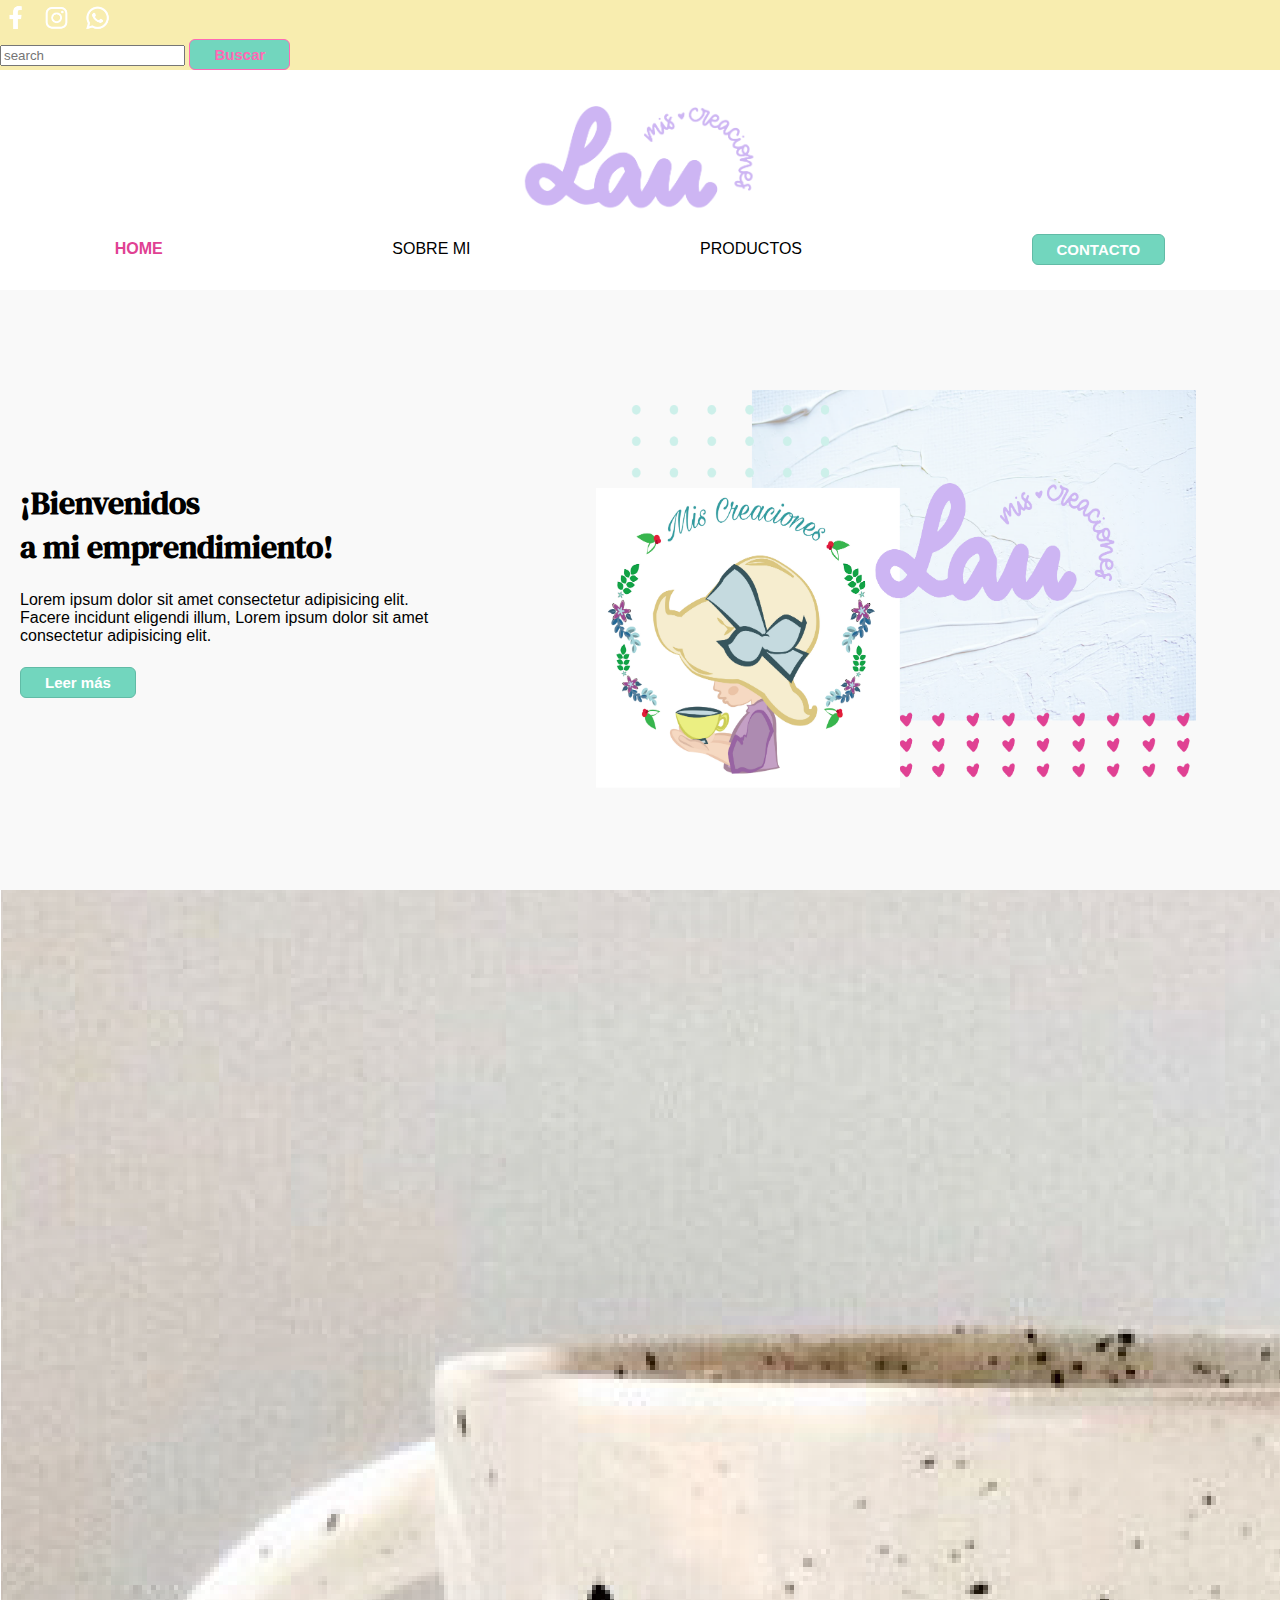
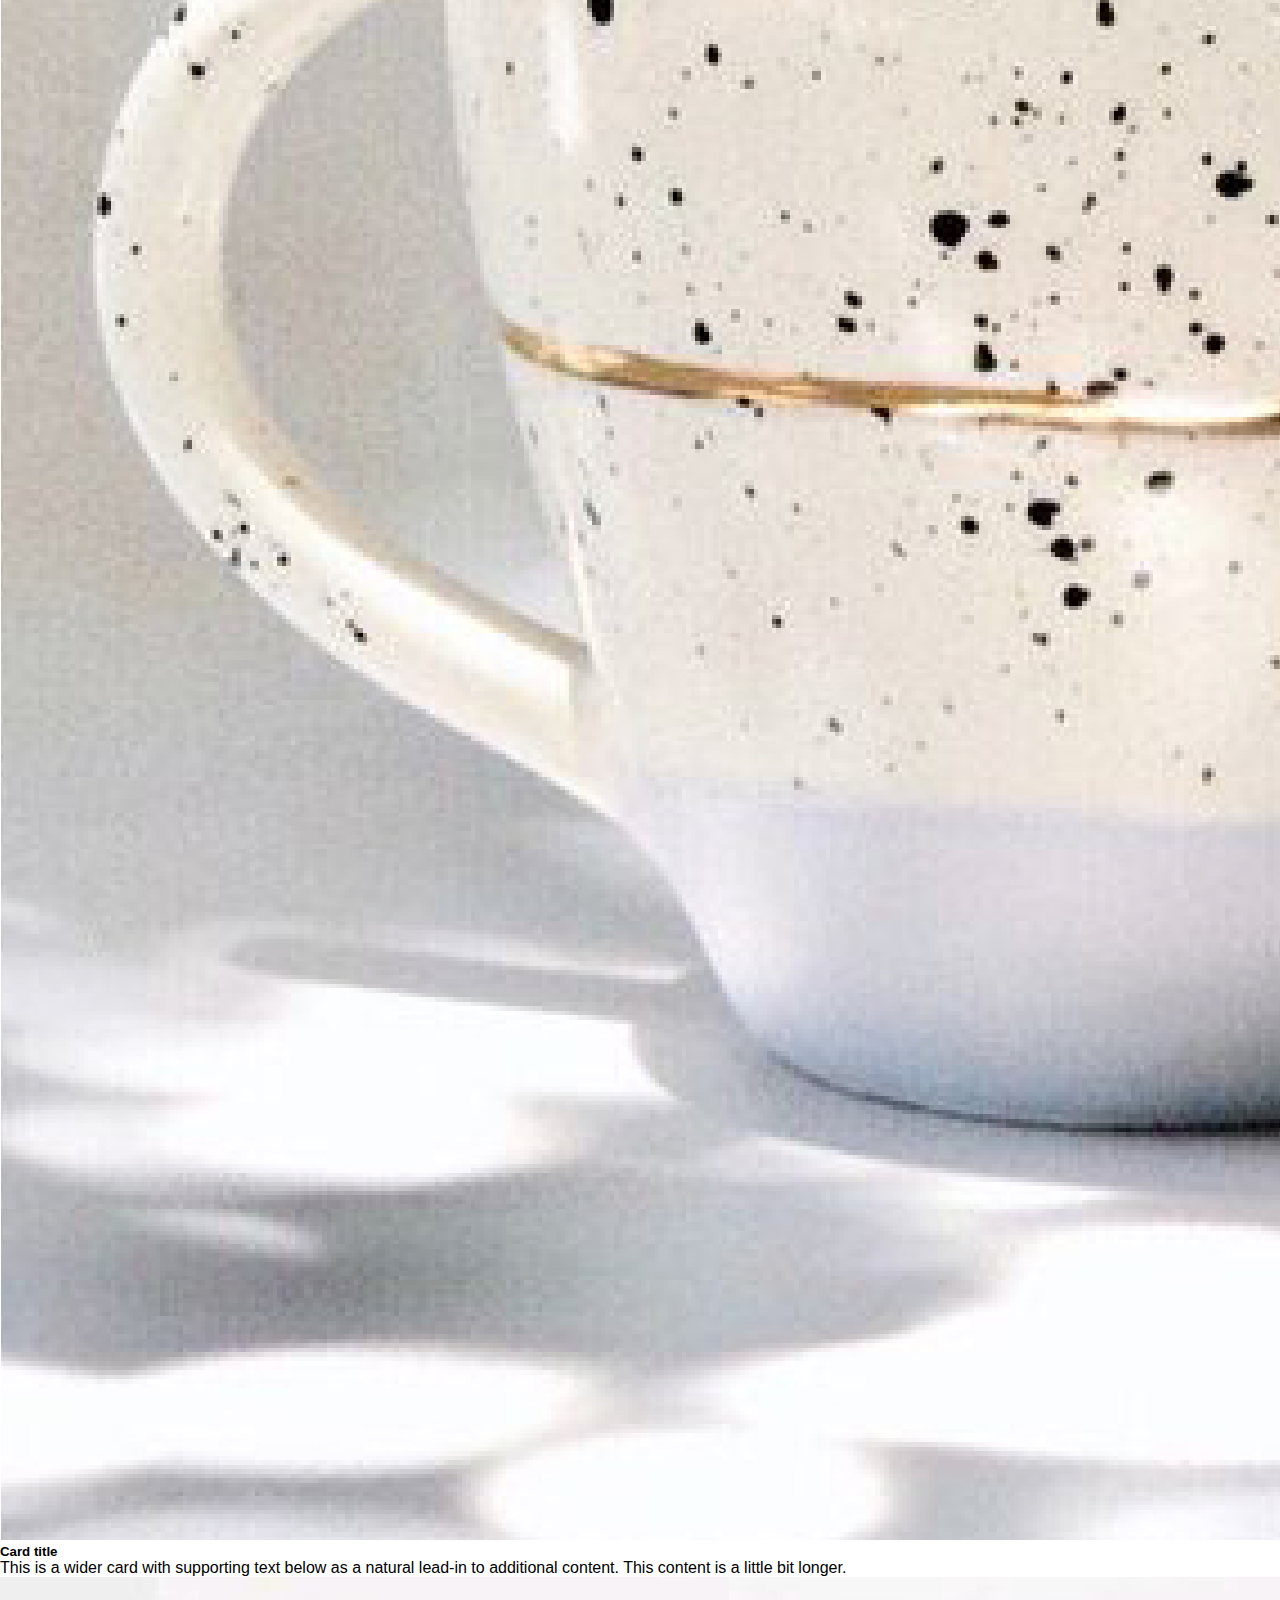
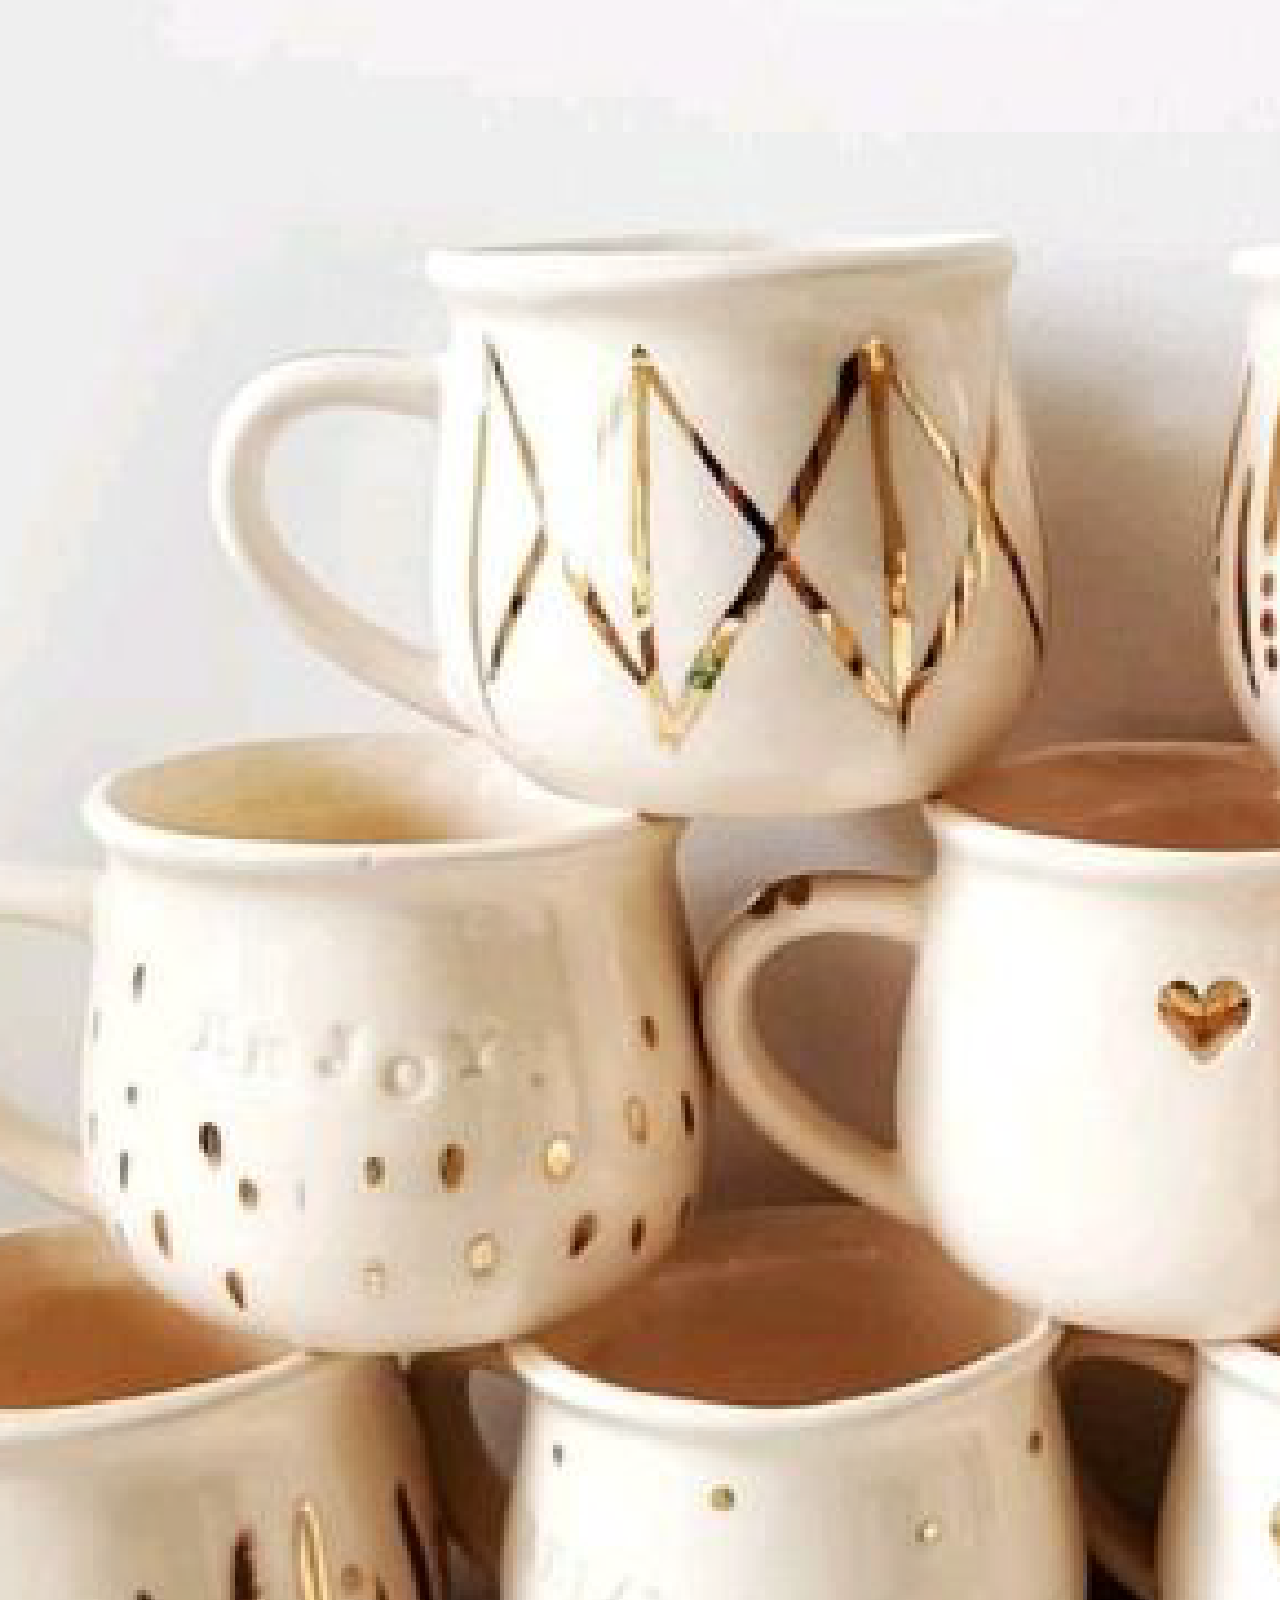
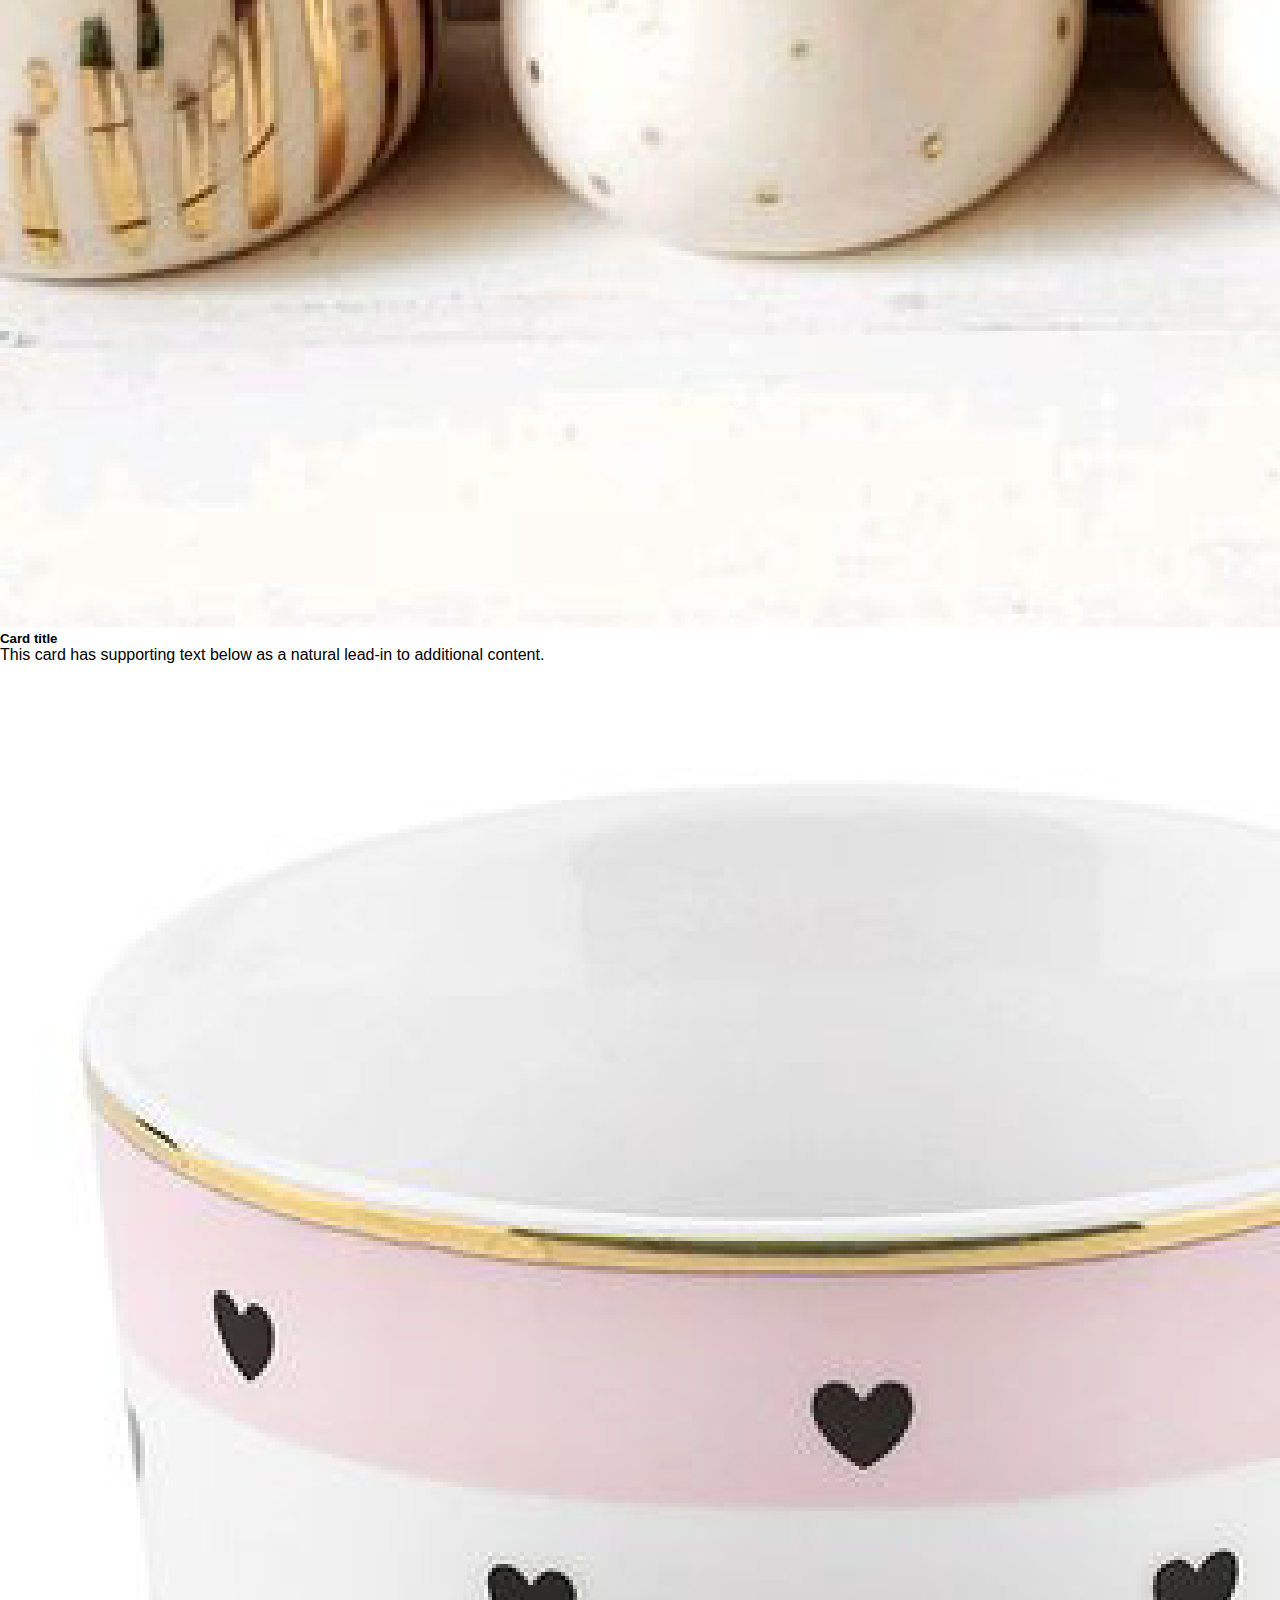
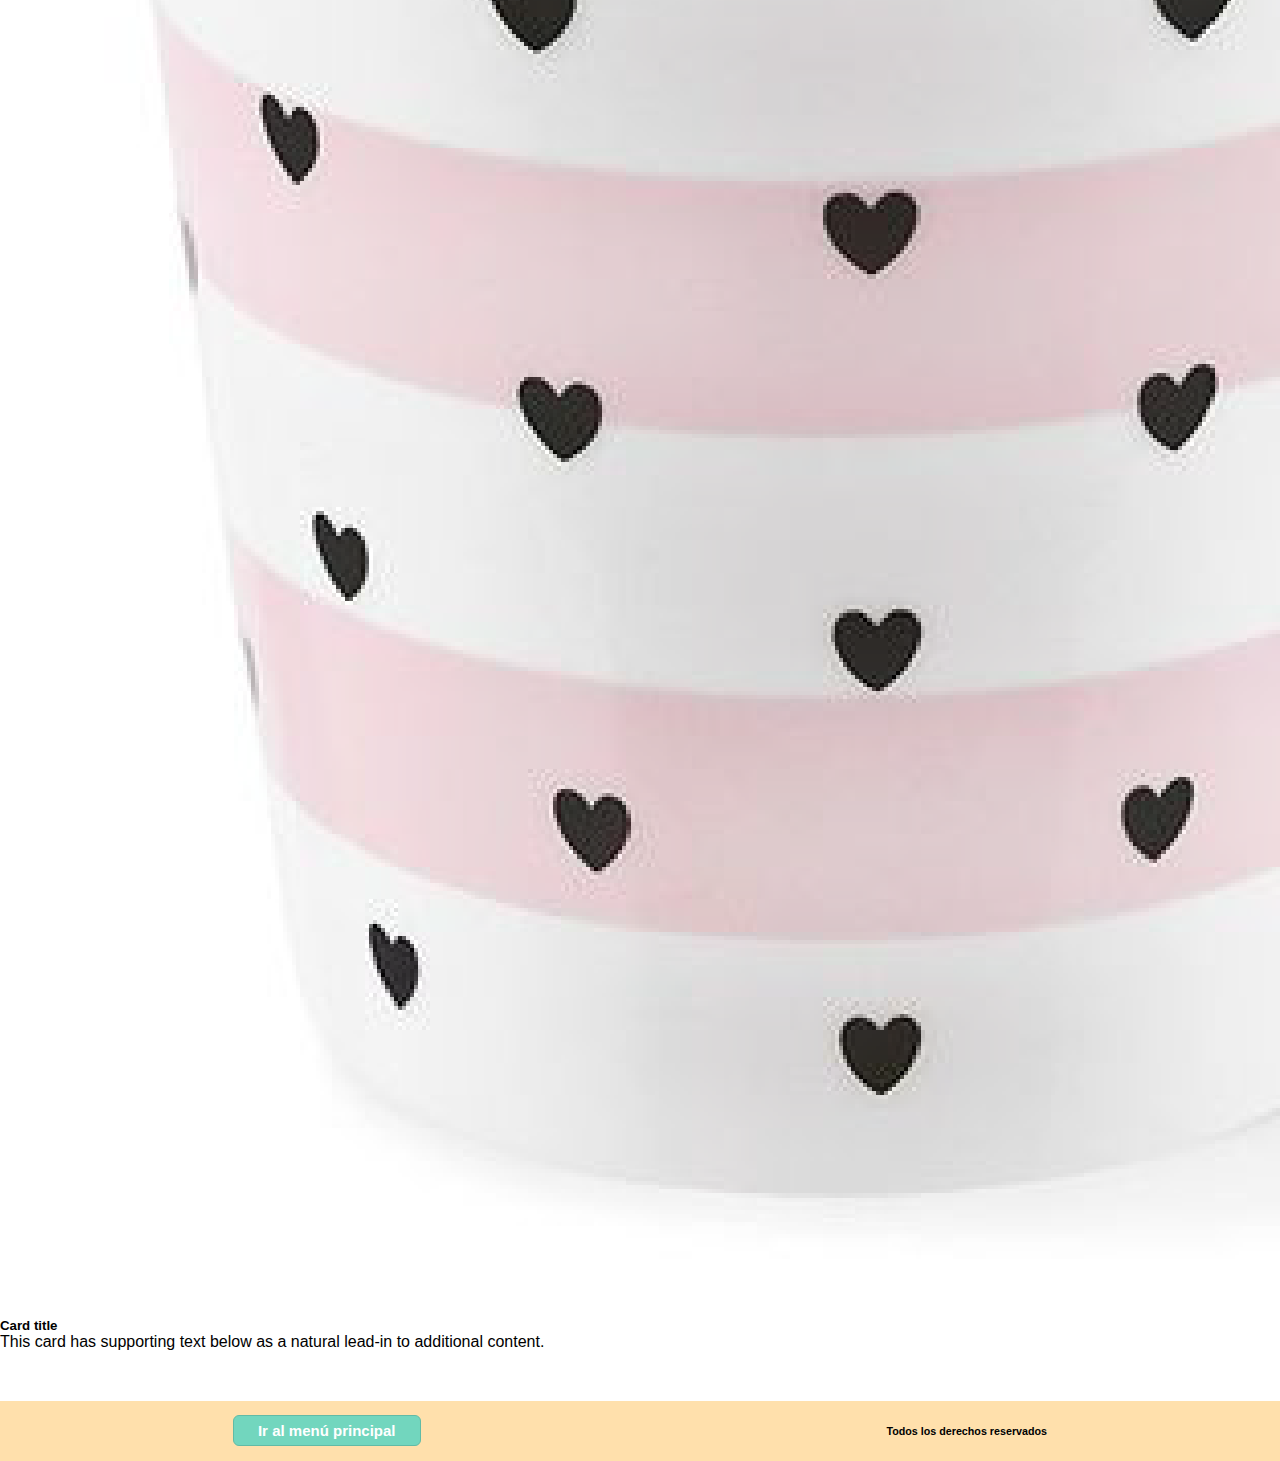
<file: index.html>
<!DOCTYPE html>
<html lang="en">
<head>
    <!-- inicio etiquetas meta -->
    <meta charset="UTF-8">
    <meta http-equiv="X-UA-Compatible" content="IE=edge">
    <meta name="viewport" content="width=device-width, initial-scale=1.0">
    <!-- cierre etiquetas meta -->

    <!-- Link de bootstrap -->
    <link href="https://cdn.jsdelivr.net/npm/bootstrap@5.1.3/dist/css/bootstrap.min.css" rel="stylesheet" integrity="sha384-1BmE4kWBq78iYhFldvKuhfTAU6auU8tT94WrHftjDbrCEXSU1oBoqyl2QvZ6jIW3" crossorigin="anonymous">

    <!-- Link de CSS -->
    <link rel="stylesheet" href="CSS/estilos.css" />
    

    <link rel="shortcut icon" href="img/Mis creaciones-imagen.jpg">


    <!-- Link de tipografías -->
    <link rel="preconnect" href="https://fonts.googleapis.com">
    <link rel="preconnect" href="https://fonts.gstatic.com" crossorigin>
    <link href="https://fonts.googleapis.com/css2?family=Dongle:wght@300;700&display=swap" rel="stylesheet">
    
    <link rel="preconnect" href="https://fonts.googleapis.com">
    <link rel="preconnect" href="https://fonts.gstatic.com" crossorigin>
    <link href="https://fonts.googleapis.com/css2?family=DM+Serif+Text&display=swap" rel="stylesheet">

    <!-- titulo de nuestro html -->
    <title> Lau | Mis creaciones </title>
    </head>
<body>
    
    <div class="grid">

    <header>
    <!-- NAVBAR -->
        <nav class="navbar navbar-light" style="background-color:rgb(248, 237, 175);">
          <div class="container-fluid">

            <!-- quiero poner instagram y facebook a la izquierda y no puedo :( -->
            <div class="redes">

                <img src="img/redes sociales_Mesa de trabajo 1.png" width="35" height="35">
                <img src="img/INSTAGRAM.svg" width="35" height="35">
                <img src="img/redes sociales-03.png" width="35" height="35">
                
            </div> 

            <form class="d-flex">
                <input class="form-control me-2" type="Buscar" placeholder="search" aria-label="Buscar">
                <button class="btn btn-outline-secondary" style="border: solid 1px hotpink;" type="submit">Buscar</button>
            </form>

          </div>


        </nav>

       <img id="img-logo" src="img/BRANDING-LAU-MISCREACIONES-07.png" alt="logo" />
       
      
    </header>

   <!-- MENU-BOTONERA CON FLEX BOX -->
    <nav>
    <section class="menu">

       <div class="home">HOME</div>
       <div class="sobremi">SOBRE MI</div>
       <div class="productos">PRODUCTOS</div>

       <!-- <div class="contacto"> </div> - por las dudas porque no quiero que contacto se vea como boton - -->
       <a href="contacto.html">CONTACTO</a>
   

    </section>
     
    </nav>
    
    
<section class="gridmain">
   <main>
        <h1>¡Bienvenidos <br>
           a mi emprendimiento!</h1>
       <br>

       <p> Lorem ipsum dolor sit amet consectetur adipisicing elit. <br>
           Facere incidunt eligendi illum, Lorem ipsum dolor sit amet <br>
           consectetur adipisicing elit.</p>
           <br>
   <button name="button">Leer más</button>

   </main>

   <img id="templateportada" src="img/template-01.png" alt="template-laumiscreaciones">

   
</section>

<!-- Aplique unas cards de bootstrap y la ultima me queda desalineada, no se que hice mal -->

<div class="card-group">
    <div class="card">
      <img src="img/tazas-01.png" class="card-img-top" alt="...">
      <div class="card-body">
        <h5 class="card-title">Card title</h5>
        <p class="card-text">This is a wider card with supporting text below as a natural lead-in to additional content. This content is a little bit longer.</p>
        
      </div>
    </div>
    <div class="card">
      <img src="img/tazas-02.png" class="card-img-top" alt="...">
      <div class="card-body">
        <h5 class="card-title">Card title</h5>
        <p class="card-text">This card has supporting text below as a natural lead-in to additional content.</p>
        
      </div>
    </div>
    <div class="card">
      <img src="img/tazas-03.png" class="card-img-top" alt="...">
      <div class="card-body">
        <h5 class="card-title">Card title</h5>
        <p class="card-text">This card has supporting text below as a natural lead-in to additional content.</p>
        
      </div>
    </div>
  </div>




<footer>

  <a href="index.html">Ir al menú principal</a>

   <h6> Todos los derechos reservados </h6>
   
</footer>
</div>


</body>
</html>
</file>
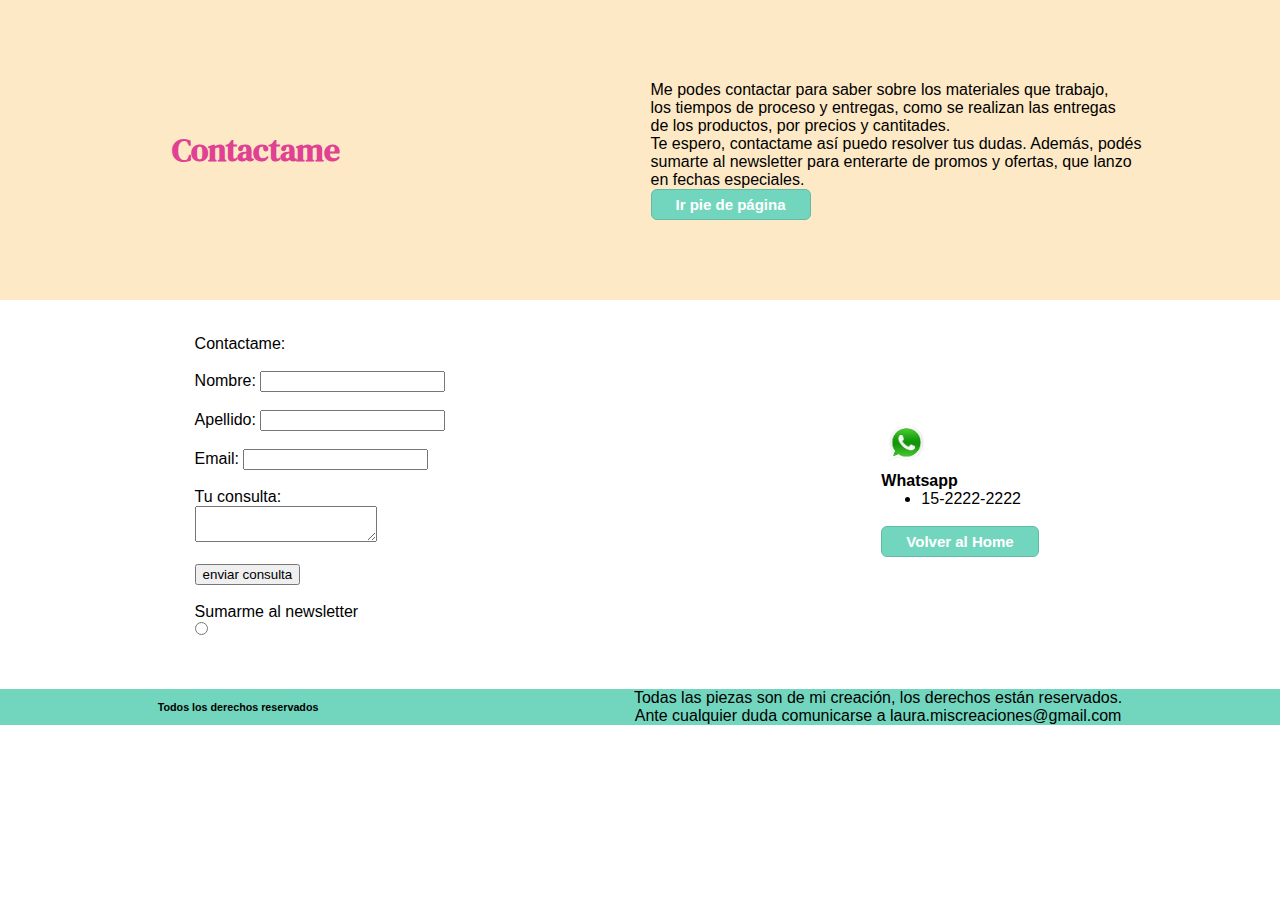
<file: contacto.html>
<!DOCTYPE html>
<html lang="en">
<head>
    <!-- inicio etiquetas meta -->
    <meta charset="UTF-8">
    <meta http-equiv="X-UA-Compatible" content="IE=edge">
    <meta name="viewport" content="width=device-width, initial-scale=1.0">
    <!-- cierre etiquetas meta -->

    <!-- Link de CSS -->
    <link rel="stylesheet" a href="CSS/EstiloDeContacto.css"/>

    <!-- Link de bootstrap -->
    <link href="https://cdn.jsdelivr.net/npm/bootstrap@5.1.3/dist/css/bootstrap.min.css" rel="stylesheet" integrity="sha384-1BmE4kWBq78iYhFldvKuhfTAU6auU8tT94WrHftjDbrCEXSU1oBoqyl2QvZ6jIW3" crossorigin="anonymous">

    <link rel="shortcut icon" href="img/Mis creaciones-imagen.jpg">

    <!-- Link de tipografías -->
    <link rel="preconnect" href="https://fonts.googleapis.com">
    <link rel="preconnect" href="https://fonts.gstatic.com" crossorigin>
    <link href="https://fonts.googleapis.com/css2?family=Dongle:wght@300;700&display=swap" rel="stylesheet">
    
    <link rel="preconnect" href="https://fonts.googleapis.com">
    <link rel="preconnect" href="https://fonts.gstatic.com" crossorigin>
    <link href="https://fonts.googleapis.com/css2?family=DM+Serif+Text&display=swap" rel="stylesheet">

    <!-- titulo de nuestro html -->
    <title>Lau | Mis creaciones | Contacto</title>
</head>

<body>

 <section class="gridmain">
 
        <!-- etiqueta o elemento que hace referencia a un titulo -->
        <h1> Contactame </h1>

        <!-- etiqueta o elemento que hace referencia a textos -->

 <main> 
        <p> Me podes contactar para saber sobre los materiales que trabajo,<br>
            los tiempos de proceso y entregas, como se realizan las entregas<br>
            de los productos, por precios y cantitades.<br>
            Te espero, contactame así puedo resolver tus dudas. Además, podés<br>
            sumarte al newsletter para enterarte de promos y ofertas, que lanzo<br>
            en fechas especiales.
        </p>

        <a href="#pie">Ir pie de página</a>
        <br>
 </main>
 </section> 

 <section class="gridform">
 <form>
    
    <!-- Inicio de formulario de clientes -->
Contactame:
<br> </br>

<!-- separe el formulario en dos partes - parte 1 - datos a completar -->
<div class="datos">

<label for="nombre_apellido">Nombre:</label>
<input type="text" name="nombre_apellido" />

<br> </br>

<label for="nombre_apellido">Apellido:</label>
<input type="text" name="nombre_apellido" />
<br> </br>

<label for="email">Email:</label>
<input type="text" name="email" />
<br> </br>

</div>

<!-- parte 2 - dejar consulta y suscribirse al newsletter -->
<div class="consulta">

<label for="tu_consulta">Tu consulta:</label>
<br>
<textarea> </textarea>
<br> </br>

</select>
<input type="submit"value="enviar consulta"/>

<br></br>
<div>Sumarme al newsletter</div>
<input type="radio" name="newsletter" value="newsletter"/>

</div>
</form>

<!-- Termina el formulario -->

<div class="contacto2">
<img src="img/Whatsapp.png" alt="icono whatsapp" width="50px" height="50px" />

<h4>Whatsapp</h4>
<ul>
<li> 15-2222-2222</li>
</ul>

<!-- Boton para volver al home -->
<br>
<a href="index.html">Volver al Home</a>
<br>


</div>
</section>

<footer id="pie"> 
    <H6> Todos los derechos reservados </H6>
    <span> Todas las piezas son de mi creación, los derechos están reservados. <br>
        Ante cualquier duda comunicarse a laura.miscreaciones@gmail.com </span>
</footer>
</body>
</html>
</file>
<file: CSS/estilos.css>
/*puede ser auto o ser cero*/
*{
    margin: auto;
    padding: auto;
}

/*Fuente determinada "general" para la página*/

html{
    font-family: 'Roboto', sans-serif;
}


/*botones para ir a las redes o buscar en la web - pd: me falta poder alinear facebook e instagram a la izquierda y buscar a la derecha*/

.botonera{
    background-color: #FFE0AC;
    width: auto;
    height: 30px;
    display: flex;
    flex-direction: row;
    color: white;
    font-family: 'Roboto', sans-serif;
}

/*img=Lau mis creaciones - logo*/

#img-logo{
    width: 20%;
    padding-top: 15px;
    display: flex;
    align-content: center ;
    
}

/* Menu horizontal */

.menu{
    display: flex;
    padding-bottom: 25px;
    flex-direction: row;
    font-family: 'Roboto', sans-serif;
}

.home{
    color:#E04193;
    font-weight: bold;
}

/* MAIN TEXTO DE BIENVENIDA - BOTON LEER MAS - IMAGEN TEMPLATE */

.gridmain{
    font-family: 'DM Serif Text', serif;
    background-color: #F9F9F9;
    height: 600px;
    display: grid;
    grid-template-columns: 40% 60%;
}

#templateportada{
    height: 400px;
    width: 600px;
}

main{
    margin-left: 20px;
}

p{
    font-family: 'Roboto', sans-serif;
}

Button {
	background-color:#72D6BE;
	border-radius:6px;
	border:1px solid #61bba6;
	display:inline-block;
	cursor:pointer;
	color:#ffffff;
    font-family:Arial, Helvetica, sans-serif;
	font-size:15px;
	font-weight:bold;
	padding:6px 24px;
	text-decoration:none;
}


/* Mediaqueries */
@media (max-width:500px) {
    body{
        background-color: red;
    }
}

/*Caracteristicas Navbar - bootstrap*/
.btn-outline-success{
    color: hotpink;
}



.btn-outline-secondary{
    color: hotpink;
}

footer{
    text-align: center;
    width: auto;
    height: 60px;
    display: flex;
    align-items: center;
    margin-top: 50px;
    background-color:#FFE0AC ;
}

a{
    background-color:#72D6BE;
	border-radius:6px;
	border:1px solid #61bba6;
	display:inline-block;
	cursor:pointer;
	color:#ffffff;
    font-family:Arial, Helvetica, sans-serif;
	font-size:15px;
	font-weight:bold;
	padding:6px 24px;
	text-decoration:none;
}
</file>
<file: CSS/EstiloDeContacto.css>
/*puede ser auto o ser cero*/
*{
    margin: auto;
    padding: auto;
}

html{
    font-family: 'Roboto', sans-serif;
}

/* titulo de la pagina */
h1{
    font-family: 'DM Serif Text', serif;
    color: #E04193;
}

.gridmain{
    background-color: #fde9c5;
    height: 300px;
    display: grid;
    grid-template-columns: 40% 60%;
    align-items: center;
    
}

a{
    background-color:#72D6BE;
	border-radius:6px;
	border:1px solid #61bba6;
	display:inline-block;
	cursor:pointer;
	color:#ffffff;
    font-family:Arial, Helvetica, sans-serif;
	font-size:15px;
	font-weight:bold;
	padding:6px 24px;
	text-decoration:none;
}

.gridform{
    display: grid;
    grid-template-columns: 50% 50%;
    margin-top: 35px;
}

footer{
    text-align: center;
    display: flex;
    align-items: center;
    margin-top: 50px;
    margin-bottom: 20px;
    background-color:#72D6BE ;

}
</file>
